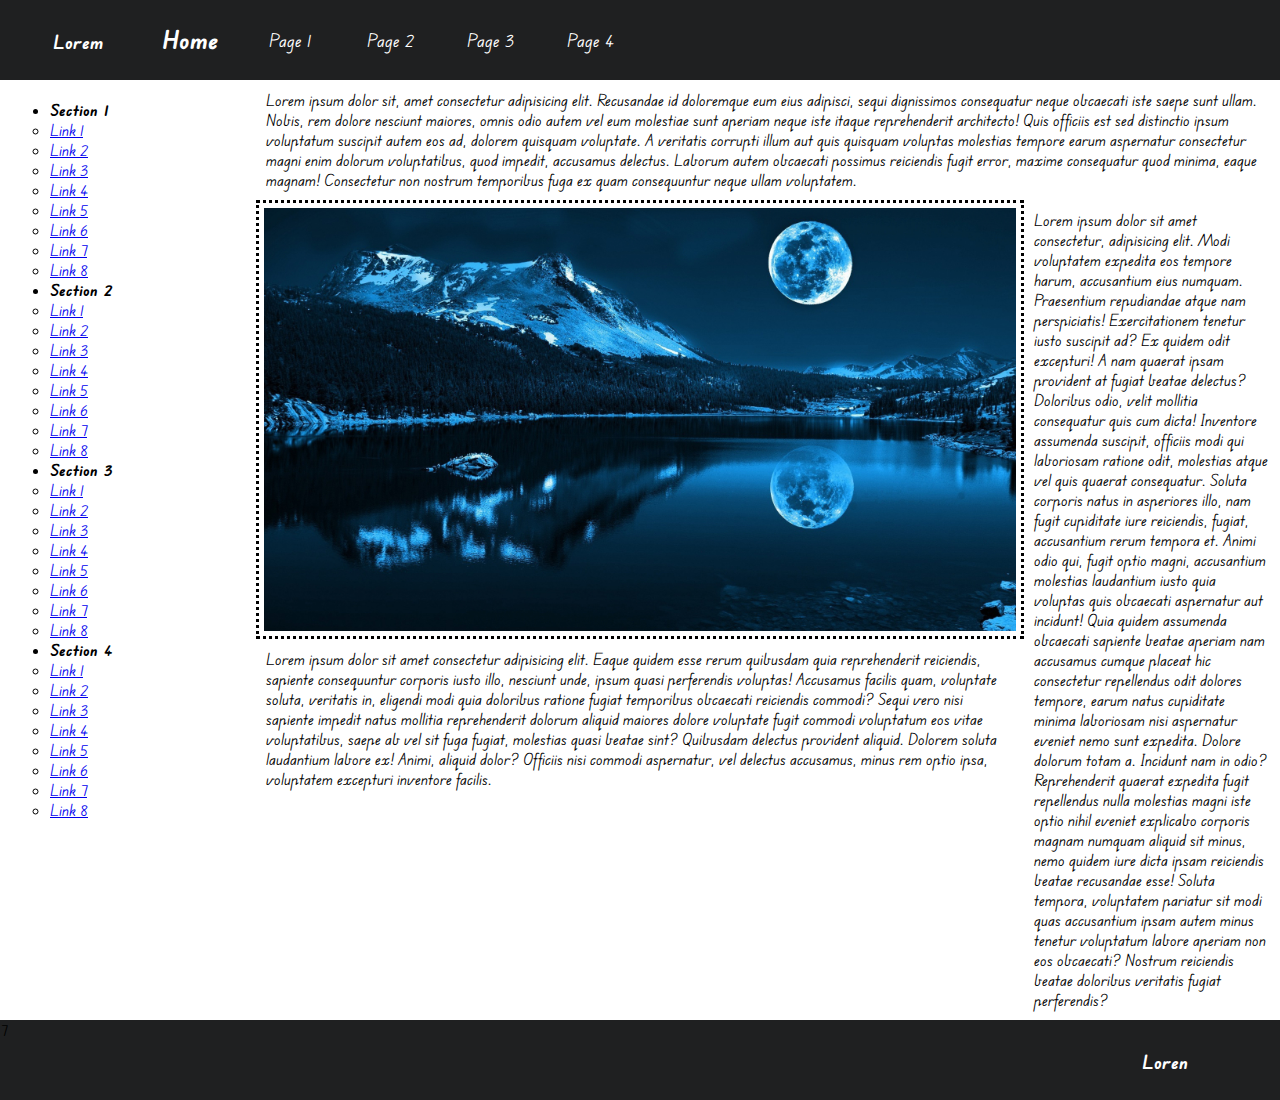
<file: index.html>
<!-- Варіант 5 -->
<html lang="en">
<head>
    <meta charset="UTF-16">
    <meta http-equiv="X-UA-Compatible" content="IE=edge">
    <meta name="viewport" content="width=device-width, initial-scale=1.0">
    <link rel="stylesheet" href="style.css">
    <title>Index</title>
</head>
<body>
    <header class="header">
        <div class="header__1">
            <div class="header__1-inner">
                <h3>Lorem</h3>
            </div>
            <div class="basic">
                <div class="line">
                    <div class="component">
                        <a href="index.html" class="home-link"><b>Home</b></a>
                    </div>
                    <div class="component">
                        <a href="page1.html" class="link">Page 1</a>
                    </div>
                    <div class="component">
                        <a href="page2.html" class="link">Page 2</a>
                    </div>
                    <div class="component">
                        <a href="page3.html" class="link">Page 3</a>
                    </div>
                    <div class="component">
                        <a href="page4.html" class="link">Page 4</a>
                    </div>
                </div>
            </div>
        </div>
    </header>
    <main class="main row">
        <div class="main__2">
            <div class="links-list">
                <ul>
                    <li><b>Section 1</b>
                        <ul>
                            <li><a href="#">Link 1</a></li>
                            <li><a href="#">Link 2</a></li>
                            <li><a href="#">Link 3</a></li>
                            <li><a href="#">Link 4</a></li>
                            <li><a href="#">Link 5</a></li>
                            <li><a href="#">Link 6</a></li>
                            <li><a href="#">Link 7</a></li>                            
                            <li><a href="#">Link 8</a></li>
                        </ul>
                    </li>
                    <li><b>Section 2</b>
                        <ul>
                            <li><a href="#">Link 1</a></li>
                            <li><a href="#">Link 2</a></li>
                            <li><a href="#">Link 3</a></li>
                            <li><a href="#">Link 4</a></li>
                            <li><a href="#">Link 5</a></li>
                            <li><a href="#">Link 6</a></li>
                            <li><a href="#">Link 7</a></li>                            
                            <li><a href="#">Link 8</a></li>
                        </ul>
                    </li>
                    <li><b>Section 3</b>
                        <ul>
                            <li><a href="#">Link 1</a></li>
                            <li><a href="#">Link 2</a></li>
                            <li><a href="#">Link 3</a></li>
                            <li><a href="#">Link 4</a></li>
                            <li><a href="#">Link 5</a></li>
                            <li><a href="#">Link 6</a></li>
                            <li><a href="#">Link 7</a></li>                            
                            <li><a href="#">Link 8</a></li>
                        </ul>
                    </li>
                    <li><b>Section 4</b>
                        <ul>
                            <li><a href="#">Link 1</a></li>
                            <li><a href="#">Link 2</a></li>
                            <li><a href="#">Link 3</a></li>
                            <li><a href="#">Link 4</a></li>
                            <li><a href="#">Link 5</a></li>
                            <li><a href="#">Link 6</a></li>
                            <li><a href="#">Link 7</a></li>                            
                            <li><a href="#">Link 8</a></li>
                        </ul>
                    </li>
                </ul>
            </div>
        </div>
        <div class="main-group-3-4-5-6">
            <div class="main__3">
                Lorem ipsum dolor sit, amet consectetur adipisicing elit. Recusandae id doloremque eum eius adipisci, sequi dignissimos consequatur neque obcaecati iste saepe sunt ullam. Nobis, rem dolore nesciunt maiores, omnis odio autem vel eum molestiae sunt aperiam neque iste itaque reprehenderit architecto! Quis officiis est sed distinctio ipsum voluptatum suscipit autem eos ad, dolorem quisquam voluptate. A veritatis corrupti illum aut quis quisquam voluptas molestias tempore earum aspernatur consectetur magni enim dolorum voluptatibus, quod impedit, accusamus delectus. Laborum autem obcaecati possimus reiciendis fugit error, maxime consequatur quod minima, eaque magnam! Consectetur non nostrum temporibus fuga ex quam consequuntur neque ullam voluptatem.
            </div>
            <div class="main-group-4-5-6">
                <div class="main-group-4-6">
                    <div class="main__4">
                        <div class="picture">
                            <img src="picture1.jpg" alt="Picture 1">
                        </div>
                    </div>
                    <div class="main__6">
                        Lorem ipsum dolor sit amet consectetur adipisicing elit. Eaque quidem esse rerum quibusdam quia reprehenderit reiciendis, sapiente consequuntur corporis iusto illo, nesciunt unde, ipsum quasi perferendis voluptas! Accusamus facilis quam, voluptate soluta, veritatis in, eligendi modi quia doloribus ratione fugiat temporibus obcaecati reiciendis commodi? Sequi vero nisi sapiente impedit natus mollitia reprehenderit dolorum aliquid maiores dolore voluptate fugit commodi voluptatum eos vitae voluptatibus, saepe ab vel sit fuga fugiat, molestias quasi beatae sint? Quibusdam delectus provident aliquid. Dolorem soluta laudantium labore ex! Animi, aliquid dolor? Officiis nisi commodi aspernatur, vel delectus accusamus, minus rem optio ipsa, voluptatem excepturi inventore facilis.
                    </div>
                </div>
                <div class="main__5">
                    Lorem ipsum dolor sit amet consectetur, adipisicing elit. Modi voluptatem expedita eos tempore harum, accusantium eius numquam. Praesentium repudiandae atque nam perspiciatis! Exercitationem tenetur iusto suscipit ad? Ex quidem odit excepturi! A nam quaerat ipsam provident at fugiat beatae delectus? Doloribus odio, velit mollitia consequatur quis cum dicta! Inventore assumenda suscipit, officiis modi qui laboriosam ratione odit, molestias atque vel quis quaerat consequatur. Soluta corporis natus in asperiores illo, nam fugit cupiditate iure reiciendis, fugiat, accusantium rerum tempora et. Animi odio qui, fugit optio magni, accusantium molestias laudantium iusto quia voluptas quis obcaecati aspernatur aut incidunt! Quia quidem assumenda obcaecati sapiente beatae aperiam nam accusamus cumque placeat hic consectetur repellendus odit dolores tempore, earum natus cupiditate minima laboriosam nisi aspernatur eveniet nemo sunt expedita. Dolore dolorum totam a. Incidunt nam in odio? Reprehenderit quaerat expedita fugit repellendus nulla molestias magni iste optio nihil eveniet explicabo corporis magnam numquam aliquid sit minus, nemo quidem iure dicta ipsam reiciendis beatae recusandae esse! Soluta tempora, voluptatem pariatur sit modi quas accusantium ipsam autem minus tenetur voluptatum labore aperiam non eos obcaecati? Nostrum reiciendis beatae doloribus veritatis fugiat perferendis?
                </div>
            </div>
        </div>
    </main>
    <footer class="footer">
        <div class="footer__7">
            7
            <div class="footer__7-inner">
                <h3>Loren</h3>
            </div>
        </div>
    </footer>
</body>
</html>
</file>
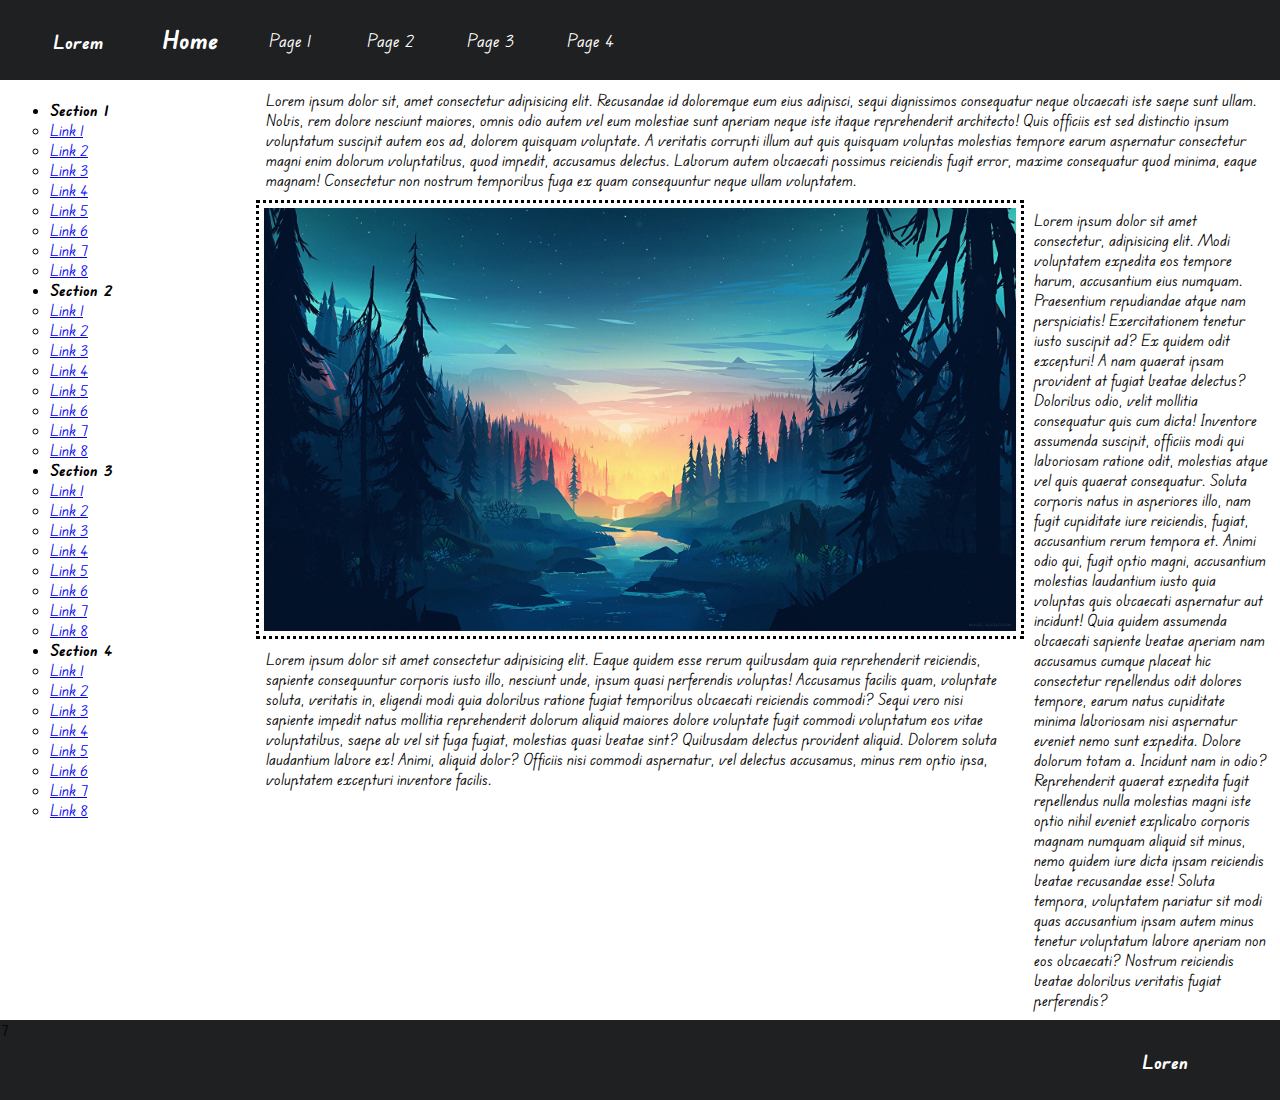
<file: page1.html>
<!-- Варіант 5 -->
<html lang="en">
<head>
    <meta charset="UTF-16">
    <meta http-equiv="X-UA-Compatible" content="IE=edge">
    <meta name="viewport" content="width=device-width, initial-scale=1.0">
    <link rel="stylesheet" href="style.css">
    <title>Page 1</title>
</head>
<body>
    <header class="header">
        <div class="header__1">
            <div class="header__1-inner">
                <h3>Lorem</h3>
            </div>
            <div class="basic">
                <div class="line">
                    <div class="component">
                        <a href="index.html" class="home-link"><b>Home</b></a>
                    </div>
                    <div class="component">
                        <a href="page1.html" class="link">Page 1</a>
                    </div>
                    <div class="component">
                        <a href="page2.html" class="link">Page 2</a>
                    </div>
                    <div class="component">
                        <a href="page3.html" class="link">Page 3</a>
                    </div>
                    <div class="component">
                        <a href="page4.html" class="link">Page 4</a>
                    </div>
                </div>
            </div>
        </div>
    </header>
    <main class="main row">
        <div class="main__2">
            <div class="links-list">
                <ul>
                    <li><b>Section 1</b>
                        <ul>
                            <li><a href="#">Link 1</a></li>
                            <li><a href="#">Link 2</a></li>
                            <li><a href="#">Link 3</a></li>
                            <li><a href="#">Link 4</a></li>
                            <li><a href="#">Link 5</a></li>
                            <li><a href="#">Link 6</a></li>
                            <li><a href="#">Link 7</a></li>                            
                            <li><a href="#">Link 8</a></li>
                        </ul>
                    </li>
                    <li><b>Section 2</b>
                        <ul>
                            <li><a href="#">Link 1</a></li>
                            <li><a href="#">Link 2</a></li>
                            <li><a href="#">Link 3</a></li>
                            <li><a href="#">Link 4</a></li>
                            <li><a href="#">Link 5</a></li>
                            <li><a href="#">Link 6</a></li>
                            <li><a href="#">Link 7</a></li>                            
                            <li><a href="#">Link 8</a></li>
                        </ul>
                    </li>
                    <li><b>Section 3</b>
                        <ul>
                            <li><a href="#">Link 1</a></li>
                            <li><a href="#">Link 2</a></li>
                            <li><a href="#">Link 3</a></li>
                            <li><a href="#">Link 4</a></li>
                            <li><a href="#">Link 5</a></li>
                            <li><a href="#">Link 6</a></li>
                            <li><a href="#">Link 7</a></li>                            
                            <li><a href="#">Link 8</a></li>
                        </ul>
                    </li>
                    <li><b>Section 4</b>
                        <ul>
                            <li><a href="#">Link 1</a></li>
                            <li><a href="#">Link 2</a></li>
                            <li><a href="#">Link 3</a></li>
                            <li><a href="#">Link 4</a></li>
                            <li><a href="#">Link 5</a></li>
                            <li><a href="#">Link 6</a></li>
                            <li><a href="#">Link 7</a></li>                            
                            <li><a href="#">Link 8</a></li>
                        </ul>
                    </li>
                </ul>
            </div>
        </div>
        <div class="main-group-3-4-5-6">
            <div class="main__3">
                Lorem ipsum dolor sit, amet consectetur adipisicing elit. Recusandae id doloremque eum eius adipisci, sequi dignissimos consequatur neque obcaecati iste saepe sunt ullam. Nobis, rem dolore nesciunt maiores, omnis odio autem vel eum molestiae sunt aperiam neque iste itaque reprehenderit architecto! Quis officiis est sed distinctio ipsum voluptatum suscipit autem eos ad, dolorem quisquam voluptate. A veritatis corrupti illum aut quis quisquam voluptas molestias tempore earum aspernatur consectetur magni enim dolorum voluptatibus, quod impedit, accusamus delectus. Laborum autem obcaecati possimus reiciendis fugit error, maxime consequatur quod minima, eaque magnam! Consectetur non nostrum temporibus fuga ex quam consequuntur neque ullam voluptatem.
            </div>
            <div class="main-group-4-5-6">
                <div class="main-group-4-6">
                    <div class="main__4">
                        <div class="picture">
                            <img src="picture2.jpg" alt="Picture 2">
                        </div>
                    </div>
                    <div class="main__6">
                        Lorem ipsum dolor sit amet consectetur adipisicing elit. Eaque quidem esse rerum quibusdam quia reprehenderit reiciendis, sapiente consequuntur corporis iusto illo, nesciunt unde, ipsum quasi perferendis voluptas! Accusamus facilis quam, voluptate soluta, veritatis in, eligendi modi quia doloribus ratione fugiat temporibus obcaecati reiciendis commodi? Sequi vero nisi sapiente impedit natus mollitia reprehenderit dolorum aliquid maiores dolore voluptate fugit commodi voluptatum eos vitae voluptatibus, saepe ab vel sit fuga fugiat, molestias quasi beatae sint? Quibusdam delectus provident aliquid. Dolorem soluta laudantium labore ex! Animi, aliquid dolor? Officiis nisi commodi aspernatur, vel delectus accusamus, minus rem optio ipsa, voluptatem excepturi inventore facilis.
                    </div>
                </div>
                <div class="main__5">
                    Lorem ipsum dolor sit amet consectetur, adipisicing elit. Modi voluptatem expedita eos tempore harum, accusantium eius numquam. Praesentium repudiandae atque nam perspiciatis! Exercitationem tenetur iusto suscipit ad? Ex quidem odit excepturi! A nam quaerat ipsam provident at fugiat beatae delectus? Doloribus odio, velit mollitia consequatur quis cum dicta! Inventore assumenda suscipit, officiis modi qui laboriosam ratione odit, molestias atque vel quis quaerat consequatur. Soluta corporis natus in asperiores illo, nam fugit cupiditate iure reiciendis, fugiat, accusantium rerum tempora et. Animi odio qui, fugit optio magni, accusantium molestias laudantium iusto quia voluptas quis obcaecati aspernatur aut incidunt! Quia quidem assumenda obcaecati sapiente beatae aperiam nam accusamus cumque placeat hic consectetur repellendus odit dolores tempore, earum natus cupiditate minima laboriosam nisi aspernatur eveniet nemo sunt expedita. Dolore dolorum totam a. Incidunt nam in odio? Reprehenderit quaerat expedita fugit repellendus nulla molestias magni iste optio nihil eveniet explicabo corporis magnam numquam aliquid sit minus, nemo quidem iure dicta ipsam reiciendis beatae recusandae esse! Soluta tempora, voluptatem pariatur sit modi quas accusantium ipsam autem minus tenetur voluptatum labore aperiam non eos obcaecati? Nostrum reiciendis beatae doloribus veritatis fugiat perferendis?
                </div>
            </div>
        </div>
    </main>
    <footer class="footer">
        <div class="footer__7">
            7
            <div class="footer__7-inner">
                <h3>Loren</h3>
            </div>
        </div>
    </footer>
</body>
</html>
</file>
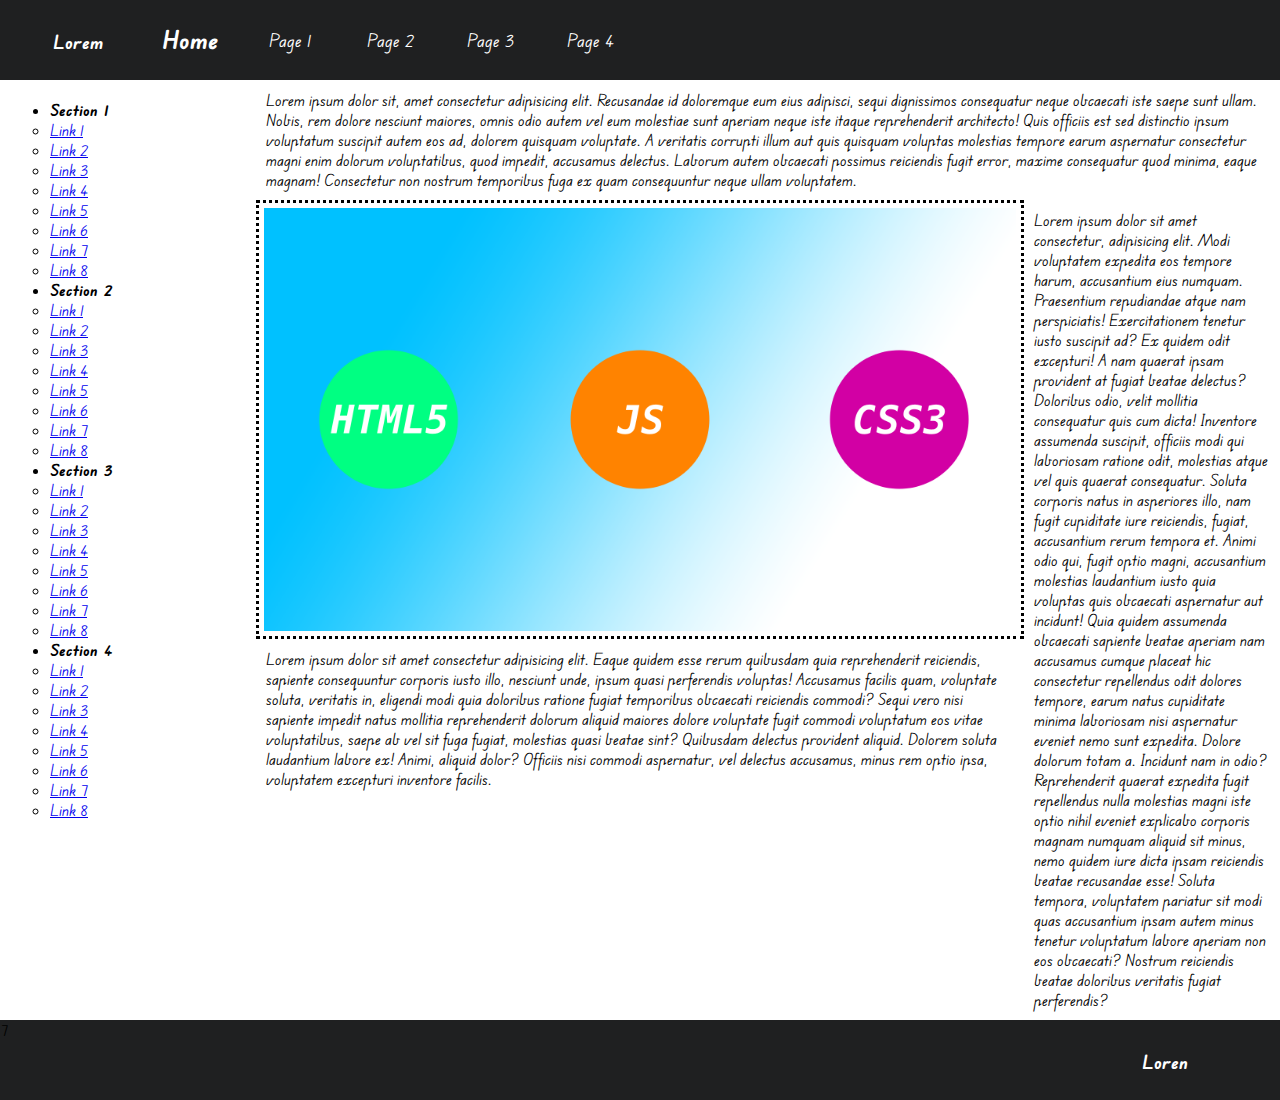
<file: page2.html>
<!-- Варіант 5 -->
<html lang="en">
<head>
    <meta charset="UTF-16">
    <meta http-equiv="X-UA-Compatible" content="IE=edge">
    <meta name="viewport" content="width=device-width, initial-scale=1.0">
    <link rel="stylesheet" href="style.css">
    <title>Page 2</title>
</head>
<body>
    <header class="header">
        <div class="header__1">
            <div class="header__1-inner">
                <h3>Lorem</h3>
            </div>
            <div class="basic">
                <div class="line">
                    <div class="component">
                        <a href="index.html" class="home-link"><b>Home</b></a>
                    </div>
                    <div class="component">
                        <a href="page1.html" class="link">Page 1</a>
                    </div>
                    <div class="component">
                        <a href="page2.html" class="link">Page 2</a>
                    </div>
                    <div class="component">
                        <a href="page3.html" class="link">Page 3</a>
                    </div>
                    <div class="component">
                        <a href="page4.html" class="link">Page 4</a>
                    </div>
                </div>
            </div>
        </div>
    </header>
    <main class="main row">
        <div class="main__2">
            <div class="links-list">
                <ul>
                    <li><b>Section 1</b>
                        <ul>
                            <li><a href="#">Link 1</a></li>
                            <li><a href="#">Link 2</a></li>
                            <li><a href="#">Link 3</a></li>
                            <li><a href="#">Link 4</a></li>
                            <li><a href="#">Link 5</a></li>
                            <li><a href="#">Link 6</a></li>
                            <li><a href="#">Link 7</a></li>                            
                            <li><a href="#">Link 8</a></li>
                        </ul>
                    </li>
                    <li><b>Section 2</b>
                        <ul>
                            <li><a href="#">Link 1</a></li>
                            <li><a href="#">Link 2</a></li>
                            <li><a href="#">Link 3</a></li>
                            <li><a href="#">Link 4</a></li>
                            <li><a href="#">Link 5</a></li>
                            <li><a href="#">Link 6</a></li>
                            <li><a href="#">Link 7</a></li>                            
                            <li><a href="#">Link 8</a></li>
                        </ul>
                    </li>
                    <li><b>Section 3</b>
                        <ul>
                            <li><a href="#">Link 1</a></li>
                            <li><a href="#">Link 2</a></li>
                            <li><a href="#">Link 3</a></li>
                            <li><a href="#">Link 4</a></li>
                            <li><a href="#">Link 5</a></li>
                            <li><a href="#">Link 6</a></li>
                            <li><a href="#">Link 7</a></li>                            
                            <li><a href="#">Link 8</a></li>
                        </ul>
                    </li>
                    <li><b>Section 4</b>
                        <ul>
                            <li><a href="#">Link 1</a></li>
                            <li><a href="#">Link 2</a></li>
                            <li><a href="#">Link 3</a></li>
                            <li><a href="#">Link 4</a></li>
                            <li><a href="#">Link 5</a></li>
                            <li><a href="#">Link 6</a></li>
                            <li><a href="#">Link 7</a></li>                            
                            <li><a href="#">Link 8</a></li>
                        </ul>
                    </li>
                </ul>
            </div>
        </div>
        <div class="main-group-3-4-5-6">
            <div class="main__3">
                Lorem ipsum dolor sit, amet consectetur adipisicing elit. Recusandae id doloremque eum eius adipisci, sequi dignissimos consequatur neque obcaecati iste saepe sunt ullam. Nobis, rem dolore nesciunt maiores, omnis odio autem vel eum molestiae sunt aperiam neque iste itaque reprehenderit architecto! Quis officiis est sed distinctio ipsum voluptatum suscipit autem eos ad, dolorem quisquam voluptate. A veritatis corrupti illum aut quis quisquam voluptas molestias tempore earum aspernatur consectetur magni enim dolorum voluptatibus, quod impedit, accusamus delectus. Laborum autem obcaecati possimus reiciendis fugit error, maxime consequatur quod minima, eaque magnam! Consectetur non nostrum temporibus fuga ex quam consequuntur neque ullam voluptatem.
            </div>
            <div class="main-group-4-5-6">
                <div class="main-group-4-6">
                    <div class="main__4">
                        <div class="picture">
                            <img src="picture3.png" alt="Picture 3" usemap="#vikipedia-map" width="1920px" height="1080px">
                            <map name="vikipedia-map">
                                <area shape="circle" coords="150,250,90" href="https://uk.wikipedia.org/wiki/HTML5" alt="HTML5">
                                <area shape="circle" coords="450,250,90" href="https://uk.wikipedia.org/wiki/JavaScript" alt="JS">
                                <area shape="circle" coords="750,250,90" href="https://uk.wikipedia.org/wiki/CSS" alt="CSS3">
                            </map>
                        </div>
                    </div>
                    <div class="main__6">
                        Lorem ipsum dolor sit amet consectetur adipisicing elit. Eaque quidem esse rerum quibusdam quia reprehenderit reiciendis, sapiente consequuntur corporis iusto illo, nesciunt unde, ipsum quasi perferendis voluptas! Accusamus facilis quam, voluptate soluta, veritatis in, eligendi modi quia doloribus ratione fugiat temporibus obcaecati reiciendis commodi? Sequi vero nisi sapiente impedit natus mollitia reprehenderit dolorum aliquid maiores dolore voluptate fugit commodi voluptatum eos vitae voluptatibus, saepe ab vel sit fuga fugiat, molestias quasi beatae sint? Quibusdam delectus provident aliquid. Dolorem soluta laudantium labore ex! Animi, aliquid dolor? Officiis nisi commodi aspernatur, vel delectus accusamus, minus rem optio ipsa, voluptatem excepturi inventore facilis.
                    </div>
                </div>
                <div class="main__5">
                    Lorem ipsum dolor sit amet consectetur, adipisicing elit. Modi voluptatem expedita eos tempore harum, accusantium eius numquam. Praesentium repudiandae atque nam perspiciatis! Exercitationem tenetur iusto suscipit ad? Ex quidem odit excepturi! A nam quaerat ipsam provident at fugiat beatae delectus? Doloribus odio, velit mollitia consequatur quis cum dicta! Inventore assumenda suscipit, officiis modi qui laboriosam ratione odit, molestias atque vel quis quaerat consequatur. Soluta corporis natus in asperiores illo, nam fugit cupiditate iure reiciendis, fugiat, accusantium rerum tempora et. Animi odio qui, fugit optio magni, accusantium molestias laudantium iusto quia voluptas quis obcaecati aspernatur aut incidunt! Quia quidem assumenda obcaecati sapiente beatae aperiam nam accusamus cumque placeat hic consectetur repellendus odit dolores tempore, earum natus cupiditate minima laboriosam nisi aspernatur eveniet nemo sunt expedita. Dolore dolorum totam a. Incidunt nam in odio? Reprehenderit quaerat expedita fugit repellendus nulla molestias magni iste optio nihil eveniet explicabo corporis magnam numquam aliquid sit minus, nemo quidem iure dicta ipsam reiciendis beatae recusandae esse! Soluta tempora, voluptatem pariatur sit modi quas accusantium ipsam autem minus tenetur voluptatum labore aperiam non eos obcaecati? Nostrum reiciendis beatae doloribus veritatis fugiat perferendis?
                </div>
            </div>
        </div>
    </main>
    <footer class="footer">
        <div class="footer__7">
            7
            <div class="footer__7-inner">
                <h3>Loren</h3>
            </div>
        </div>
    </footer>
</body>
</html>
</file>
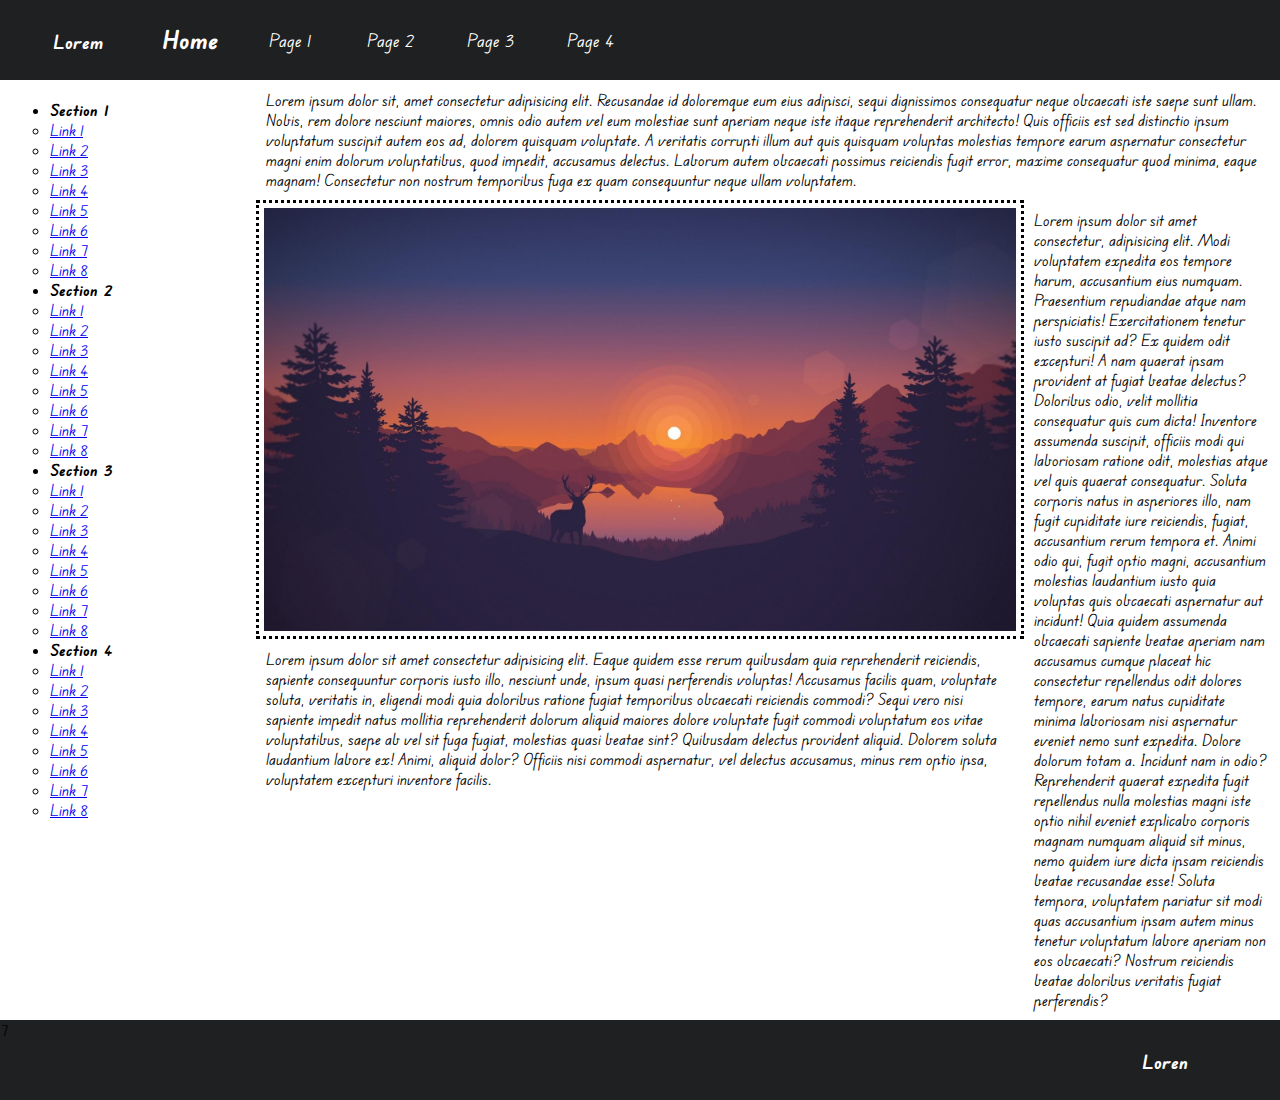
<file: page3.html>
<!-- Варіант 5 -->
<html lang="en">
<head>
    <meta charset="UTF-16">
    <meta http-equiv="X-UA-Compatible" content="IE=edge">
    <meta name="viewport" content="width=device-width, initial-scale=1.0">
    <link rel="stylesheet" href="style.css">
    <title>Page 3</title>
</head>
<body>
    <header class="header">
        <div class="header__1">
            <div class="header__1-inner">
                <h3>Lorem</h3>
            </div>
            <div class="basic">
                <div class="line">
                    <div class="component">
                        <a href="index.html" class="home-link"><b>Home</b></a>
                    </div>
                    <div class="component">
                        <a href="page1.html" class="link">Page 1</a>
                    </div>
                    <div class="component">
                        <a href="page2.html" class="link">Page 2</a>
                    </div>
                    <div class="component">
                        <a href="page3.html" class="link">Page 3</a>
                    </div>
                    <div class="component">
                        <a href="page4.html" class="link">Page 4</a>
                    </div>
                </div>
            </div>
        </div>
    </header>
    <main class="main row">
        <div class="main__2">
            <div class="links-list">
                <ul>
                    <li><b>Section 1</b>
                        <ul>
                            <li><a href="#">Link 1</a></li>
                            <li><a href="#">Link 2</a></li>
                            <li><a href="#">Link 3</a></li>
                            <li><a href="#">Link 4</a></li>
                            <li><a href="#">Link 5</a></li>
                            <li><a href="#">Link 6</a></li>
                            <li><a href="#">Link 7</a></li>                            
                            <li><a href="#">Link 8</a></li>
                        </ul>
                    </li>
                    <li><b>Section 2</b>
                        <ul>
                            <li><a href="#">Link 1</a></li>
                            <li><a href="#">Link 2</a></li>
                            <li><a href="#">Link 3</a></li>
                            <li><a href="#">Link 4</a></li>
                            <li><a href="#">Link 5</a></li>
                            <li><a href="#">Link 6</a></li>
                            <li><a href="#">Link 7</a></li>                            
                            <li><a href="#">Link 8</a></li>
                        </ul>
                    </li>
                    <li><b>Section 3</b>
                        <ul>
                            <li><a href="#">Link 1</a></li>
                            <li><a href="#">Link 2</a></li>
                            <li><a href="#">Link 3</a></li>
                            <li><a href="#">Link 4</a></li>
                            <li><a href="#">Link 5</a></li>
                            <li><a href="#">Link 6</a></li>
                            <li><a href="#">Link 7</a></li>                            
                            <li><a href="#">Link 8</a></li>
                        </ul>
                    </li>
                    <li><b>Section 4</b>
                        <ul>
                            <li><a href="#">Link 1</a></li>
                            <li><a href="#">Link 2</a></li>
                            <li><a href="#">Link 3</a></li>
                            <li><a href="#">Link 4</a></li>
                            <li><a href="#">Link 5</a></li>
                            <li><a href="#">Link 6</a></li>
                            <li><a href="#">Link 7</a></li>                            
                            <li><a href="#">Link 8</a></li>
                        </ul>
                    </li>
                </ul>
            </div>
        </div>
        <div class="main-group-3-4-5-6">
            <div class="main__3">
                Lorem ipsum dolor sit, amet consectetur adipisicing elit. Recusandae id doloremque eum eius adipisci, sequi dignissimos consequatur neque obcaecati iste saepe sunt ullam. Nobis, rem dolore nesciunt maiores, omnis odio autem vel eum molestiae sunt aperiam neque iste itaque reprehenderit architecto! Quis officiis est sed distinctio ipsum voluptatum suscipit autem eos ad, dolorem quisquam voluptate. A veritatis corrupti illum aut quis quisquam voluptas molestias tempore earum aspernatur consectetur magni enim dolorum voluptatibus, quod impedit, accusamus delectus. Laborum autem obcaecati possimus reiciendis fugit error, maxime consequatur quod minima, eaque magnam! Consectetur non nostrum temporibus fuga ex quam consequuntur neque ullam voluptatem.
            </div>
            <div class="main-group-4-5-6">
                <div class="main-group-4-6">
                    <div class="main__4">
                        <div class="picture">
                            <img src="picture4.jpg" alt="Picture 4">
                        </div>
                    </div>
                    <div class="main__6">
                        Lorem ipsum dolor sit amet consectetur adipisicing elit. Eaque quidem esse rerum quibusdam quia reprehenderit reiciendis, sapiente consequuntur corporis iusto illo, nesciunt unde, ipsum quasi perferendis voluptas! Accusamus facilis quam, voluptate soluta, veritatis in, eligendi modi quia doloribus ratione fugiat temporibus obcaecati reiciendis commodi? Sequi vero nisi sapiente impedit natus mollitia reprehenderit dolorum aliquid maiores dolore voluptate fugit commodi voluptatum eos vitae voluptatibus, saepe ab vel sit fuga fugiat, molestias quasi beatae sint? Quibusdam delectus provident aliquid. Dolorem soluta laudantium labore ex! Animi, aliquid dolor? Officiis nisi commodi aspernatur, vel delectus accusamus, minus rem optio ipsa, voluptatem excepturi inventore facilis.
                    </div>
                </div>
                <div class="main__5">
                    Lorem ipsum dolor sit amet consectetur, adipisicing elit. Modi voluptatem expedita eos tempore harum, accusantium eius numquam. Praesentium repudiandae atque nam perspiciatis! Exercitationem tenetur iusto suscipit ad? Ex quidem odit excepturi! A nam quaerat ipsam provident at fugiat beatae delectus? Doloribus odio, velit mollitia consequatur quis cum dicta! Inventore assumenda suscipit, officiis modi qui laboriosam ratione odit, molestias atque vel quis quaerat consequatur. Soluta corporis natus in asperiores illo, nam fugit cupiditate iure reiciendis, fugiat, accusantium rerum tempora et. Animi odio qui, fugit optio magni, accusantium molestias laudantium iusto quia voluptas quis obcaecati aspernatur aut incidunt! Quia quidem assumenda obcaecati sapiente beatae aperiam nam accusamus cumque placeat hic consectetur repellendus odit dolores tempore, earum natus cupiditate minima laboriosam nisi aspernatur eveniet nemo sunt expedita. Dolore dolorum totam a. Incidunt nam in odio? Reprehenderit quaerat expedita fugit repellendus nulla molestias magni iste optio nihil eveniet explicabo corporis magnam numquam aliquid sit minus, nemo quidem iure dicta ipsam reiciendis beatae recusandae esse! Soluta tempora, voluptatem pariatur sit modi quas accusantium ipsam autem minus tenetur voluptatum labore aperiam non eos obcaecati? Nostrum reiciendis beatae doloribus veritatis fugiat perferendis?
                </div>
            </div>
        </div>
    </main>
    <footer class="footer">
        <div class="footer__7">
            7
            <div class="footer__7-inner">
                <h3>Loren</h3>
            </div>
        </div>
    </footer>
</body>
</html>
</file>
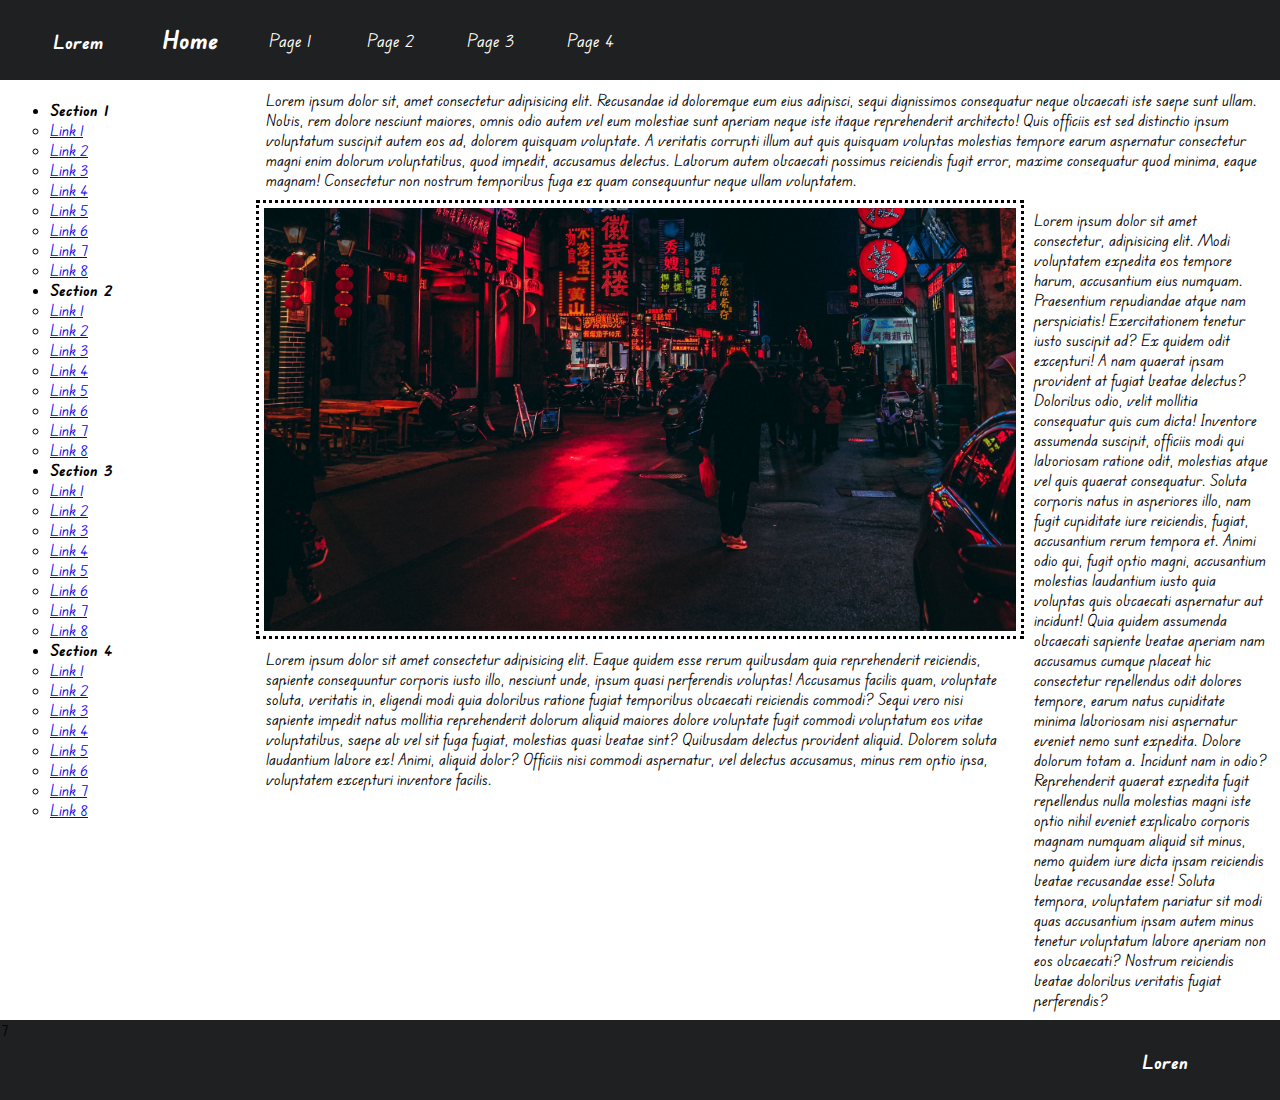
<file: page4.html>
<!-- Варіант 5 -->
<html lang="en">
<head>
    <meta charset="UTF-16">
    <meta http-equiv="X-UA-Compatible" content="IE=edge">
    <meta name="viewport" content="width=device-width, initial-scale=1.0">
    <link rel="stylesheet" href="style.css">
    <title>Page 4</title>
</head>
<body>
    <header class="header">
        <div class="header__1">
            <div class="header__1-inner">
                <h3>Lorem</h3>
            </div>
            <div class="basic">
                <div class="line">
                    <div class="component">
                        <a href="index.html" class="home-link"><b>Home</b></a>
                    </div>
                    <div class="component">
                        <a href="page1.html" class="link">Page 1</a>
                    </div>
                    <div class="component">
                        <a href="page2.html" class="link">Page 2</a>
                    </div>
                    <div class="component">
                        <a href="page3.html" class="link">Page 3</a>
                    </div>
                    <div class="component">
                        <a href="page4.html" class="link">Page 4</a>
                    </div>
                </div>
            </div>
        </div>
    </header>
    <main class="main row">
        <div class="main__2">
            <div class="links-list">
                <ul>
                    <li><b>Section 1</b>
                        <ul>
                            <li><a href="#">Link 1</a></li>
                            <li><a href="#">Link 2</a></li>
                            <li><a href="#">Link 3</a></li>
                            <li><a href="#">Link 4</a></li>
                            <li><a href="#">Link 5</a></li>
                            <li><a href="#">Link 6</a></li>
                            <li><a href="#">Link 7</a></li>                            
                            <li><a href="#">Link 8</a></li>
                        </ul>
                    </li>
                    <li><b>Section 2</b>
                        <ul>
                            <li><a href="#">Link 1</a></li>
                            <li><a href="#">Link 2</a></li>
                            <li><a href="#">Link 3</a></li>
                            <li><a href="#">Link 4</a></li>
                            <li><a href="#">Link 5</a></li>
                            <li><a href="#">Link 6</a></li>
                            <li><a href="#">Link 7</a></li>                            
                            <li><a href="#">Link 8</a></li>
                        </ul>
                    </li>
                    <li><b>Section 3</b>
                        <ul>
                            <li><a href="#">Link 1</a></li>
                            <li><a href="#">Link 2</a></li>
                            <li><a href="#">Link 3</a></li>
                            <li><a href="#">Link 4</a></li>
                            <li><a href="#">Link 5</a></li>
                            <li><a href="#">Link 6</a></li>
                            <li><a href="#">Link 7</a></li>                            
                            <li><a href="#">Link 8</a></li>
                        </ul>
                    </li>
                    <li><b>Section 4</b>
                        <ul>
                            <li><a href="#">Link 1</a></li>
                            <li><a href="#">Link 2</a></li>
                            <li><a href="#">Link 3</a></li>
                            <li><a href="#">Link 4</a></li>
                            <li><a href="#">Link 5</a></li>
                            <li><a href="#">Link 6</a></li>
                            <li><a href="#">Link 7</a></li>                            
                            <li><a href="#">Link 8</a></li>
                        </ul>
                    </li>
                </ul>
            </div>
        </div>
        <div class="main-group-3-4-5-6">
            <div class="main__3">
                Lorem ipsum dolor sit, amet consectetur adipisicing elit. Recusandae id doloremque eum eius adipisci, sequi dignissimos consequatur neque obcaecati iste saepe sunt ullam. Nobis, rem dolore nesciunt maiores, omnis odio autem vel eum molestiae sunt aperiam neque iste itaque reprehenderit architecto! Quis officiis est sed distinctio ipsum voluptatum suscipit autem eos ad, dolorem quisquam voluptate. A veritatis corrupti illum aut quis quisquam voluptas molestias tempore earum aspernatur consectetur magni enim dolorum voluptatibus, quod impedit, accusamus delectus. Laborum autem obcaecati possimus reiciendis fugit error, maxime consequatur quod minima, eaque magnam! Consectetur non nostrum temporibus fuga ex quam consequuntur neque ullam voluptatem.
            </div>
            <div class="main-group-4-5-6">
                <div class="main-group-4-6">
                    <div class="main__4">
                        <div class="picture">
                            <img src="picture5.jpg" alt="Picture 5">
                        </div>
                    </div>
                    <div class="main__6">
                        Lorem ipsum dolor sit amet consectetur adipisicing elit. Eaque quidem esse rerum quibusdam quia reprehenderit reiciendis, sapiente consequuntur corporis iusto illo, nesciunt unde, ipsum quasi perferendis voluptas! Accusamus facilis quam, voluptate soluta, veritatis in, eligendi modi quia doloribus ratione fugiat temporibus obcaecati reiciendis commodi? Sequi vero nisi sapiente impedit natus mollitia reprehenderit dolorum aliquid maiores dolore voluptate fugit commodi voluptatum eos vitae voluptatibus, saepe ab vel sit fuga fugiat, molestias quasi beatae sint? Quibusdam delectus provident aliquid. Dolorem soluta laudantium labore ex! Animi, aliquid dolor? Officiis nisi commodi aspernatur, vel delectus accusamus, minus rem optio ipsa, voluptatem excepturi inventore facilis.
                    </div>
                </div>
                <div class="main__5">
                    Lorem ipsum dolor sit amet consectetur, adipisicing elit. Modi voluptatem expedita eos tempore harum, accusantium eius numquam. Praesentium repudiandae atque nam perspiciatis! Exercitationem tenetur iusto suscipit ad? Ex quidem odit excepturi! A nam quaerat ipsam provident at fugiat beatae delectus? Doloribus odio, velit mollitia consequatur quis cum dicta! Inventore assumenda suscipit, officiis modi qui laboriosam ratione odit, molestias atque vel quis quaerat consequatur. Soluta corporis natus in asperiores illo, nam fugit cupiditate iure reiciendis, fugiat, accusantium rerum tempora et. Animi odio qui, fugit optio magni, accusantium molestias laudantium iusto quia voluptas quis obcaecati aspernatur aut incidunt! Quia quidem assumenda obcaecati sapiente beatae aperiam nam accusamus cumque placeat hic consectetur repellendus odit dolores tempore, earum natus cupiditate minima laboriosam nisi aspernatur eveniet nemo sunt expedita. Dolore dolorum totam a. Incidunt nam in odio? Reprehenderit quaerat expedita fugit repellendus nulla molestias magni iste optio nihil eveniet explicabo corporis magnam numquam aliquid sit minus, nemo quidem iure dicta ipsam reiciendis beatae recusandae esse! Soluta tempora, voluptatem pariatur sit modi quas accusantium ipsam autem minus tenetur voluptatum labore aperiam non eos obcaecati? Nostrum reiciendis beatae doloribus veritatis fugiat perferendis?
                </div>
            </div>
        </div>
    </main>
    <footer class="footer">
        <div class="footer__7">
            7
            <div class="footer__7-inner">
                <h3>Loren</h3>
            </div>
        </div>
    </footer>
</body>
</html>
</file>
<file: style.css>
@import url('https://fonts.googleapis.com/css2?family=Edu+VIC+WA+NT+Beginner&display=swap');
* {
    margin: 0;
    padding: 0;
    box-sizing: border-box;
    font-family: 'Edu VIC WA NT Beginner', serif;
}
.header__1 {
    height: 80px;
    background-color: #1f2021;
    padding: 15px;
    display: flex;
    align-items: center;
}
.header__1-inner {
    width: 10%;
    height: 20px;
    text-align: center;
    color: white;
    float: left;
}
.basic {
    height: 50px;
    width: 90%;
    background-color: #1f2021;
    float: left;
}
.line {
    width: 100%;
    height: 100%;
}
.component {
    font-size: 18px;
    float: left;
    height: 50px;
    width: 100px;
}
.link, .home-link {
    color: white;
    text-decoration: none;
    display: block;
    text-align: center;
    line-height: 50px;
}

.link:hover, .home-link:hover {
    background-color: #333638;
    text-decoration: 1px underline white;
}

.home-link {
    font-size: 25px;
}
.main__1, .main__3, .main__5, .main__6 {
    padding: 10px;
}
.main__2 {
    width: 20%;
    float: left;
}
.main-group-3-4-5-6 {
    width: 80%;
    float: left;
}
.main__3 {
    width: 100%;
}
.main-group-4-6 {
    width: 75%;
    float: left;
}
.main__5 {
    width: 25%;
    float: left;
}
.main__6 {
    width: 100%;
}
.footer {
    width: 100%;
}
.footer__7 {
    background-color: #1f2021;
    height: 80px;
    position: relative;
}

.footer__7-inner {
    width: 10%;
    height: 20px;
    color: white;
    position: absolute;
    right: 10px;
    top: 30px;
}
.picture {
    position: relative;
    border: 3px dotted black;
    padding: 5px;
}
.picture img {
    max-width: 100%;
    height: auto;
}
.row:after {
    visibility: hidden;
    display: block;
    font-size: 0;
    content: " ";
    clear: both;
    height: 0;
}
.row { 
    display: inline-block; 
}
* html .row {
    height: 1%;
}
.row {
    display: block; 
}
.links-list {
    padding-left: 50px;
    padding-top: 20px;
}
</file>
